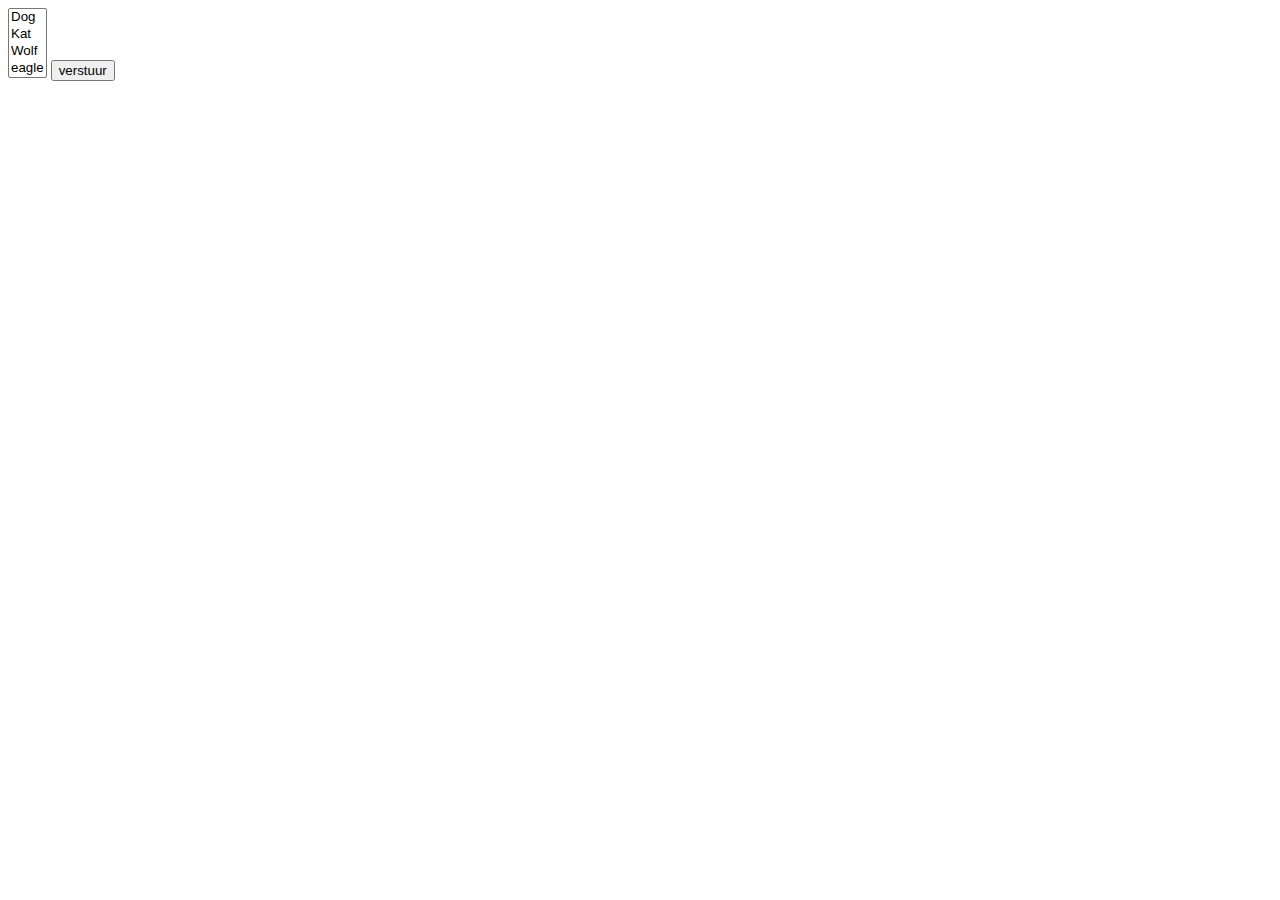
<file: H05/Beasties Guru.html>
<!DOCTYPE html>
<html lang="en">
<head>
    <meta charset="UTF-8">
    <title>Title</title>
</head>
<body>
<form action="Beasties.php" method="POST">
    <select name="animal[]" multiple>
        <option value="2">Dog</option>
        <option value="1">Kat</option>
        <option value="4">Wolf</option>
        <option value="3">eagle</option>
    </select>
    <input type="submit" name="knop" value="verstuur">
</form>
</body>
</html>
</file>
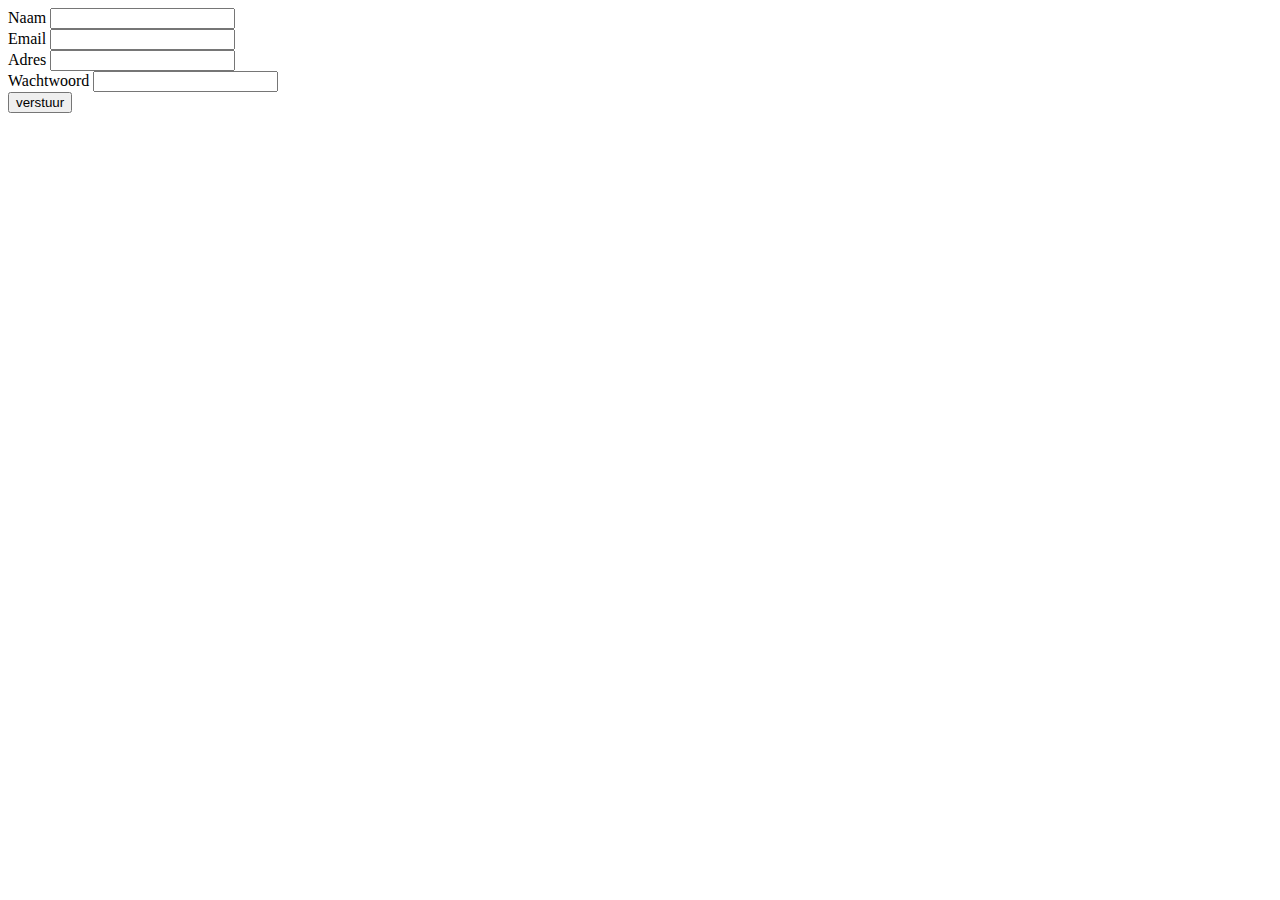
<file: H05/Formulier.html>
<!DOCTYPE html>
<html lang="en">
<head>
    <meta charset="UTF-8">
    <title>Title</title>
</head>
<body>
<form action="respond.php" method="POST">
   Naam  <input type="text" name= "voornaam" value=""><br>
  Email  <input type="text" name= "email" value=""><br>
  Adres  <input type="text" name= "adres" value=""><br>
   Wachtwoord <input type= "password" name="wachtwoord" value=""><br>
    <input type="submit" name="knop" value="verstuur">
</form>
</body>
</html>
</file>
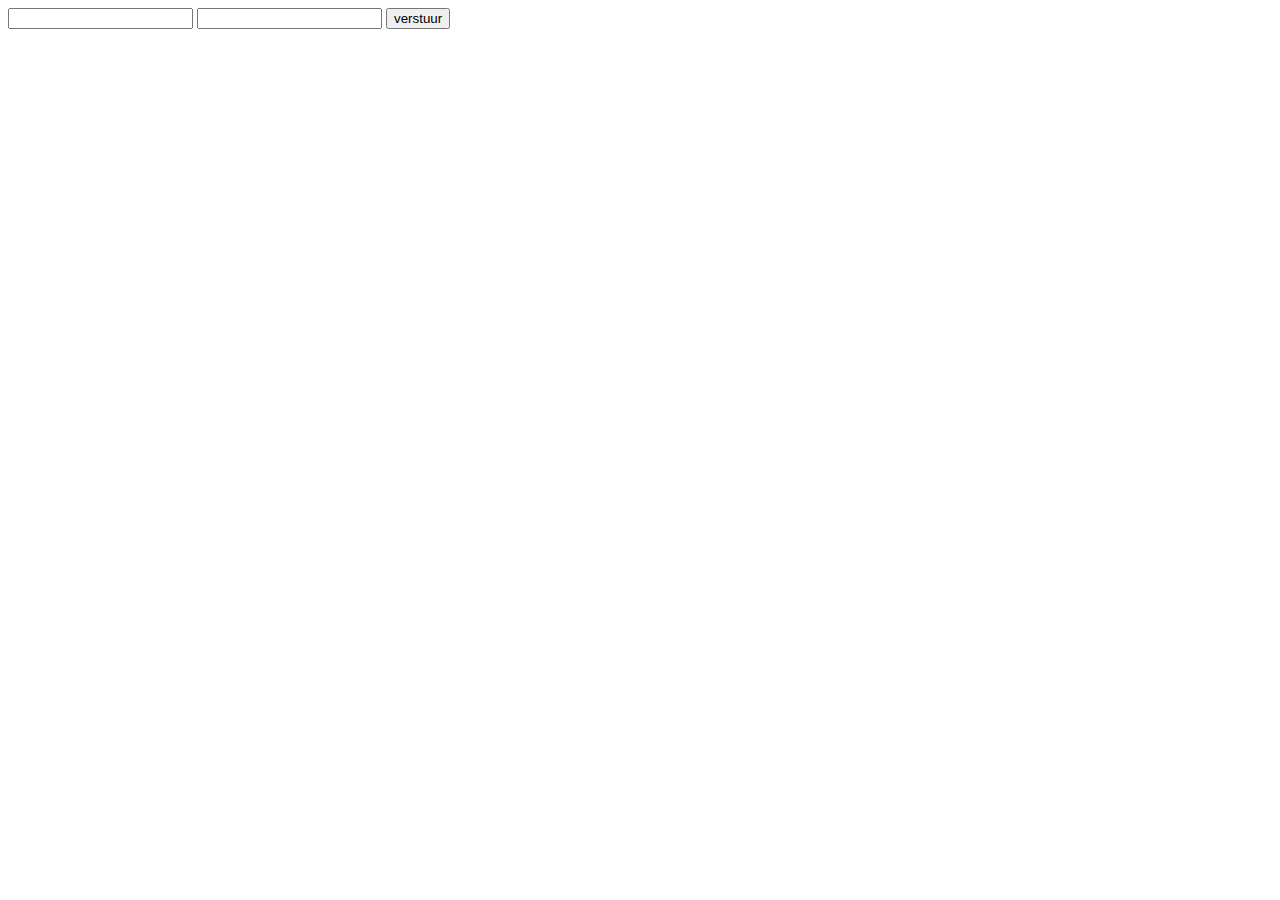
<file: H05/Login.html>
<!DOCTYPE html>
<html lang="en">
<head>
    <meta charset="UTF-8">
    <title>Title</title>
</head>
<body>
<form action="login.php" method="GET">
    <input type="text" name= "email" value="">
    <input type= "password" name="wachtwoord" value="">
    <input type="submit" name="knop" value="verstuur">
</form>

</body>
</html>
</file>
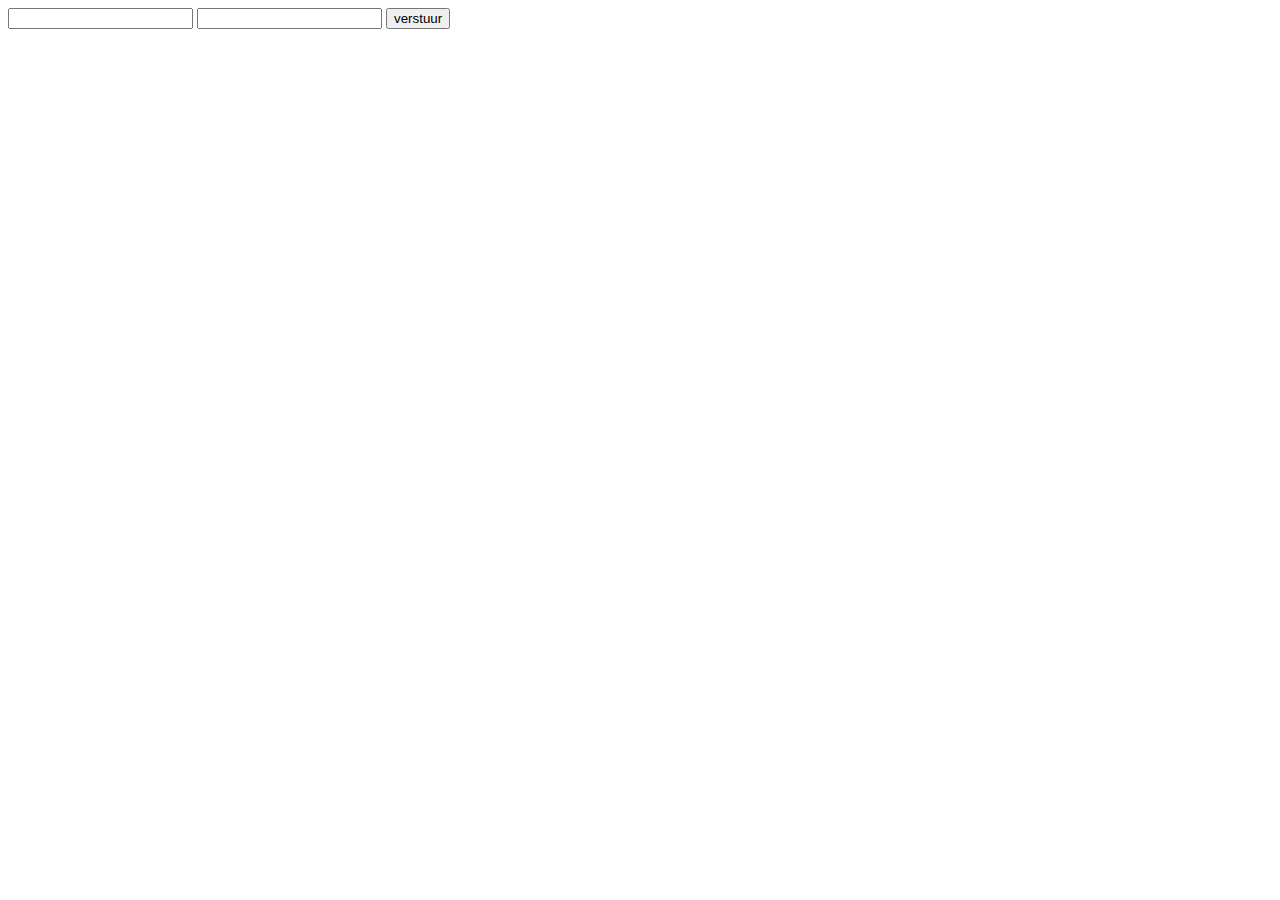
<file: H05/Opdracht1.html>
<!DOCTYPE html>
<html lang="en">
<head>
    <meta charset="UTF-8">
    <title>Title</title>
</head>
<body>

    <form action="resultaat.php" method="GET">
        <input type="text" name= "inlognaam" value="">
        <input type= "password" name="wachtwoord" value="">
        <input type="submit" name="knop" value="verstuur">
    </form>



</body>
</html>
</file>
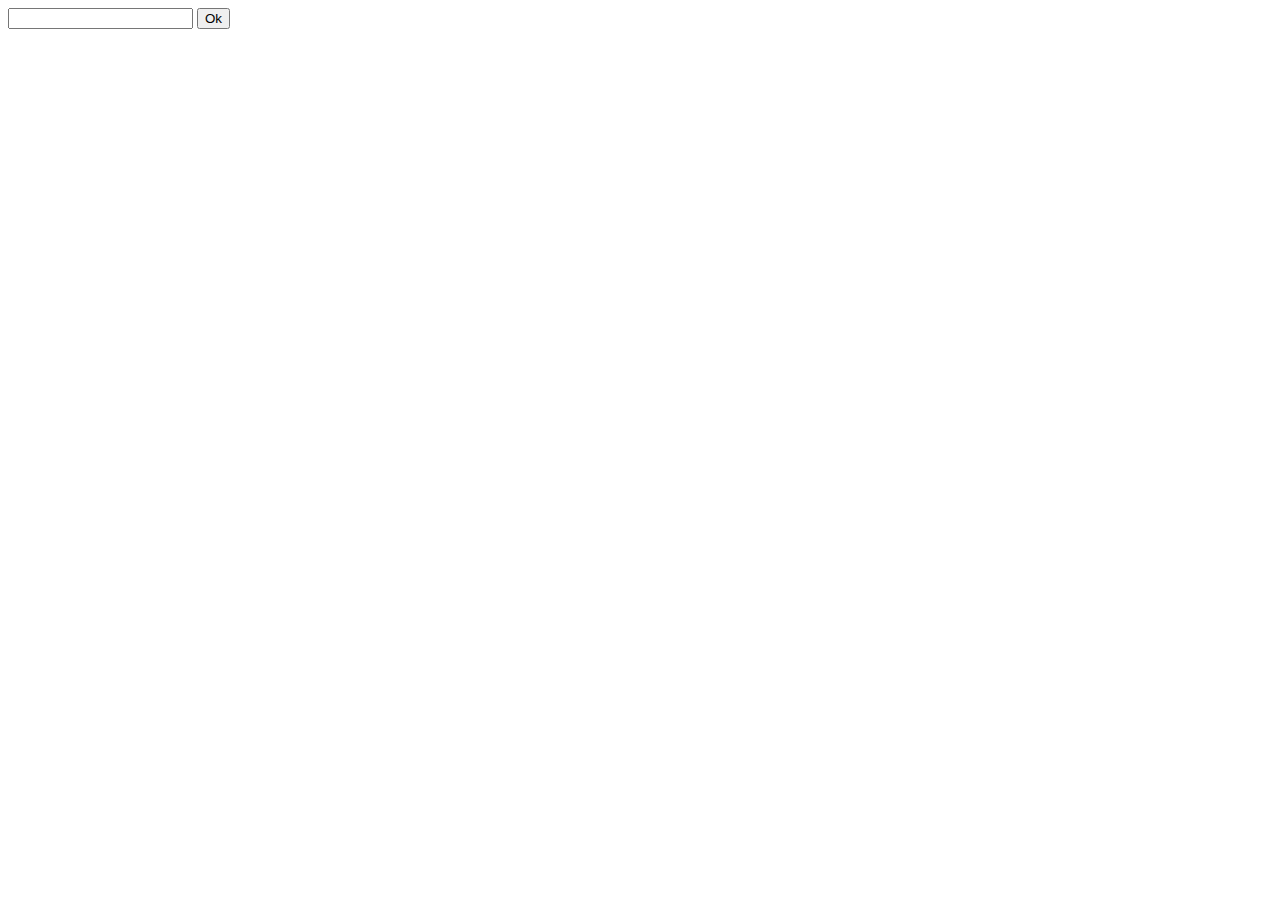
<file: phpTest/login.html>
<!DOCTYPE html>
<html lang="en">
<head>
    <meta charset="UTF-8">
    <title>Title</title>
</head>
<body>
<form action="result.php" method="get">
    <input type="text" name="text" value="">
    <input type="submit" name="knop" value="Ok">
</form>


</body>
</html>
</file>
